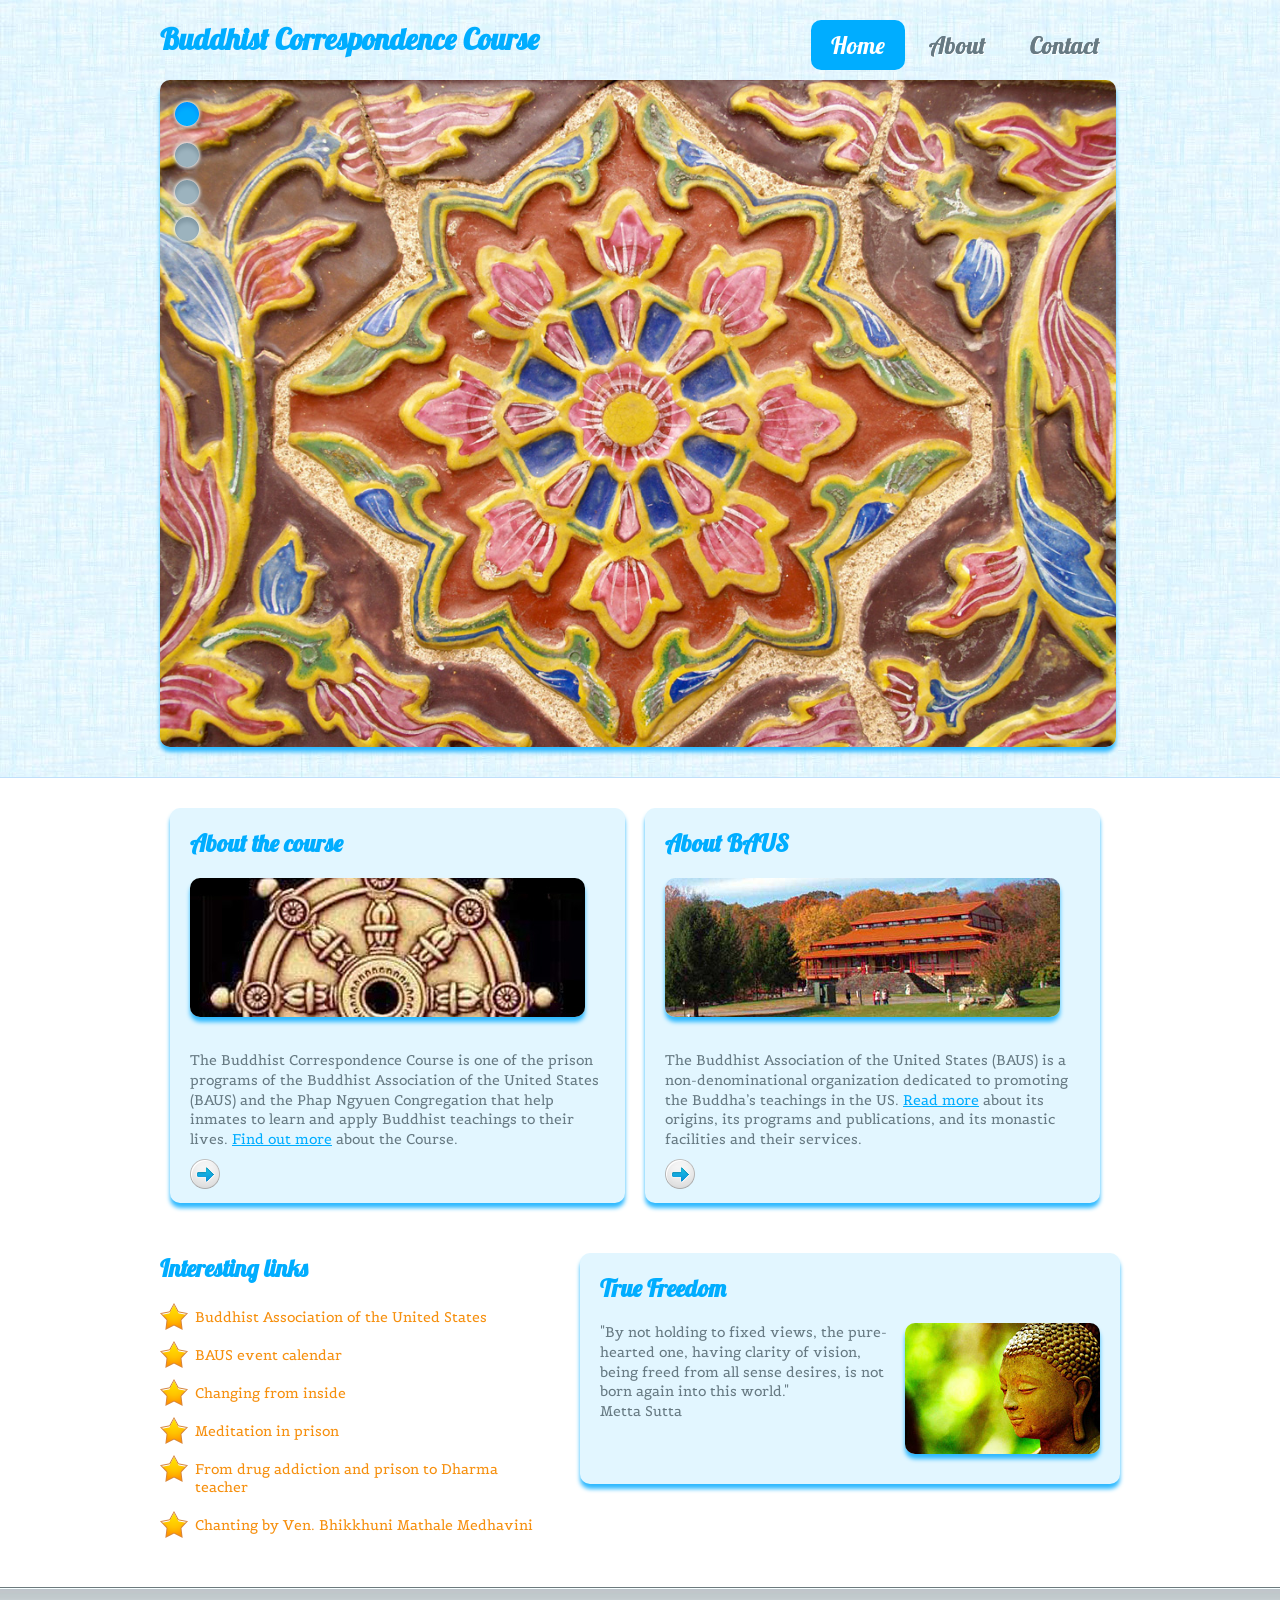
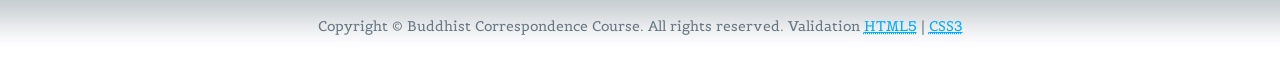
<file: index.html>
<!DOCTYPE HTML>
<!--

-->
<html>
<head>
<meta charset="utf-8">
<meta name="viewport" content="width=device-width, initial-scale=1.0">
<title>Buddhist Correspondence Course - a BAUS.org program</title>
<link href='http://fonts.googleapis.com/css?family=Lobster' rel='stylesheet' type='text/css'>
<link href='http://fonts.googleapis.com/css?family=Belgrano' rel='stylesheet' type='text/css'>
<link href="css/styles.css" rel="stylesheet" type="text/css" />
<script src="js/jquery-1.7.1.min.js"></script>
<script src="js/jquery.flexslider-min.js"></script>
</head>
<body>
<header>
    <div class="headerContainer">
        <h1>Buddhist Correspondence Course</h1>
        <div id="navcontainer">
            <ul id="navlist">
                <li id="active"><a href="#">Home</a></li>
                <li><a href="pages/about.html">About</a></li>
                <li><a href="pages/contact.html">Contact</a></li>
            </ul>
        </div>
        <br class="clearfloat" />
        <!-- begin .slider -->
        <div class="slider">
            <div class="flexslider">
                <ul class="slides">
                    <li><img src="images/temple-bangkok.jpg" alt="" class="shadowStyle"></li>
                    <li><img src="images/noMudNoLotus.jpg" alt="" class="shadowStyle"></li>
                    <li><img src="images/borobudur-emptyHuts.jpg" alt="" class="shadowStyle"></li>
                    <li><img src="images/big-buddha.jpg" alt="" class="shadowStyle"></li>
                </ul>
            </div>
        </div>
        <br class="clearfloat" />
        <!-- end .slider -->
    </div>
</header>
<div class="container">
    <section>
    	<!-- begin .boxes -->
        <div class="boxes">
			<ul>
            	<li class="shadowStyle">
                	<h2>About the course</h2>
                	<img src="images/boxPic3.jpg" alt="" class="boxPic shadowStyle">
                    <p>
                    	The Buddhist Correspondence Course is one of the prison programs of the Buddhist Association of the United States (BAUS) and the Phap Ngyuen Congregation that help inmates to learn and apply Buddhist teachings to their lives. <a href="pages/about.html">Find out more</a> about the Course.
                  </p>
                  <div class="button"><a href="pages/about.html"><img src="images/more.png" alt=""></a></div>
                </li>
                <li class="shadowStyle">
                	<h2>About BAUS</h2>
                	<img src="images/boxPic4.jpg" alt="" class="boxPic shadowStyle">
                    <p>
                    	The Buddhist Association of the United States (BAUS) is a non-denominational organization dedicated to promoting the Buddha’s teachings in the US. <a href="http://www.baus.org">Read more</a> about its origins, its programs and publications, and its monastic facilities and their services.
                  </p>
                  <div class="button"><a href="http://www.baus.org"><img src="images/more.png" alt=""></a></div>
                </li>
            </ul>
            <br class="clearfloat" />
        </div>
        <!-- end .boxes -->
     <!--   <h1>Welcome Palm</h1>
        <p>
        	Lorem Ipsum is simply dummy text of the printing and typesetting industry. Lorem Ipsum has been the industry's standard dummy text ever since the 1500s, when an unknown printer took a galley of type and scrambled it to make a type specimen book. It has survived not only five centuries, but also the leap into <a href="#">electronic typesetting</a>, remaining essentially unchanged. It was popularised in the 1960s with the release of Letraset sheets containing Lorem Ipsum passages, and more recently with desktop publishing software like Aldus PageMaker including versions of Lorem Ipsum.<br><br>
            The industry's standard dummy <a href="#">text ever since the 1500s</a>, when an unknown printer took a galley of type and scrambled it to make a type specimen book. It has survived not only five centuries, but also the leap into electronic typesetting, remaining essentially unchanged. It was popularised in the 1960s with the release of Letraset sheets containing Lorem Ipsum passages, and more recently with desktop publishing software like Aldus PageMaker including versions of Lorem Ipsum.
        </p>
    </section> -->
    <!-- begin Right List -->
    <div class="rightList shadowStyle">
        <h2>True Freedom</h2>
        <p>
            <img src="images/pic.jpg" alt="" class="floatPic shadowStyle">
           "By not holding to fixed views, the pure-hearted one, having clarity of vision, being freed from all sense desires, is not born again into this world." <br>
           Metta Sutta
        </p>
    </div>
    <!-- end Right List -->
    <!-- begin Left List -->
    <div class="leftList">
        <h2>Interesting links</h2>
        <ul>
            <li><a href="http://www.baus.org">Buddhist Association of the United States</a></li>
            <li><a href="https://www.baus.org/en/events/">BAUS event calendar</a></li>
            <li><a href="https://www.youtube.com/watch?v=tSTn53mQo8s">Changing from inside</a></li>
            <li><a href="http://www.cultureunplugged.com/documentary/watch-online/play/7974/The-Dhamma-Brothers">Meditation in prison</a></li>
            <li><a href="http://www.cultureunplugged.com/documentary/watch-online/play/7860/Meditate-and-Destroy">From drug addiction and prison to Dharma teacher</a></li>
            <li><a href="https://www.youtube.com/watch?v=JkGZlExUqbQ">Chanting by Ven. Bhikkhuni Mathale Medhavini</a></li>
  
        </ul>
    </div>
    <!-- end Left List -->
    <br class="clearfloat" />
</div>
<footer>
    <p>
        Copyright &copy; Buddhist Correspondence Course. All rights reserved.  Validation 
        <a class="footerLink" href="http://validator.w3.org/check/referer" title="This page validates as HTML5"><abbr title="HyperText Markup Language">HTML5</abbr></a> | 
        <a class="footerLink" href="http://jigsaw.w3.org/css-validator/check/referer" title="This page validates as CSS"><abbr title="Cascading Style Sheets">CSS3</abbr></a>
    </p>
</footer>
</body>
</html>
</file>
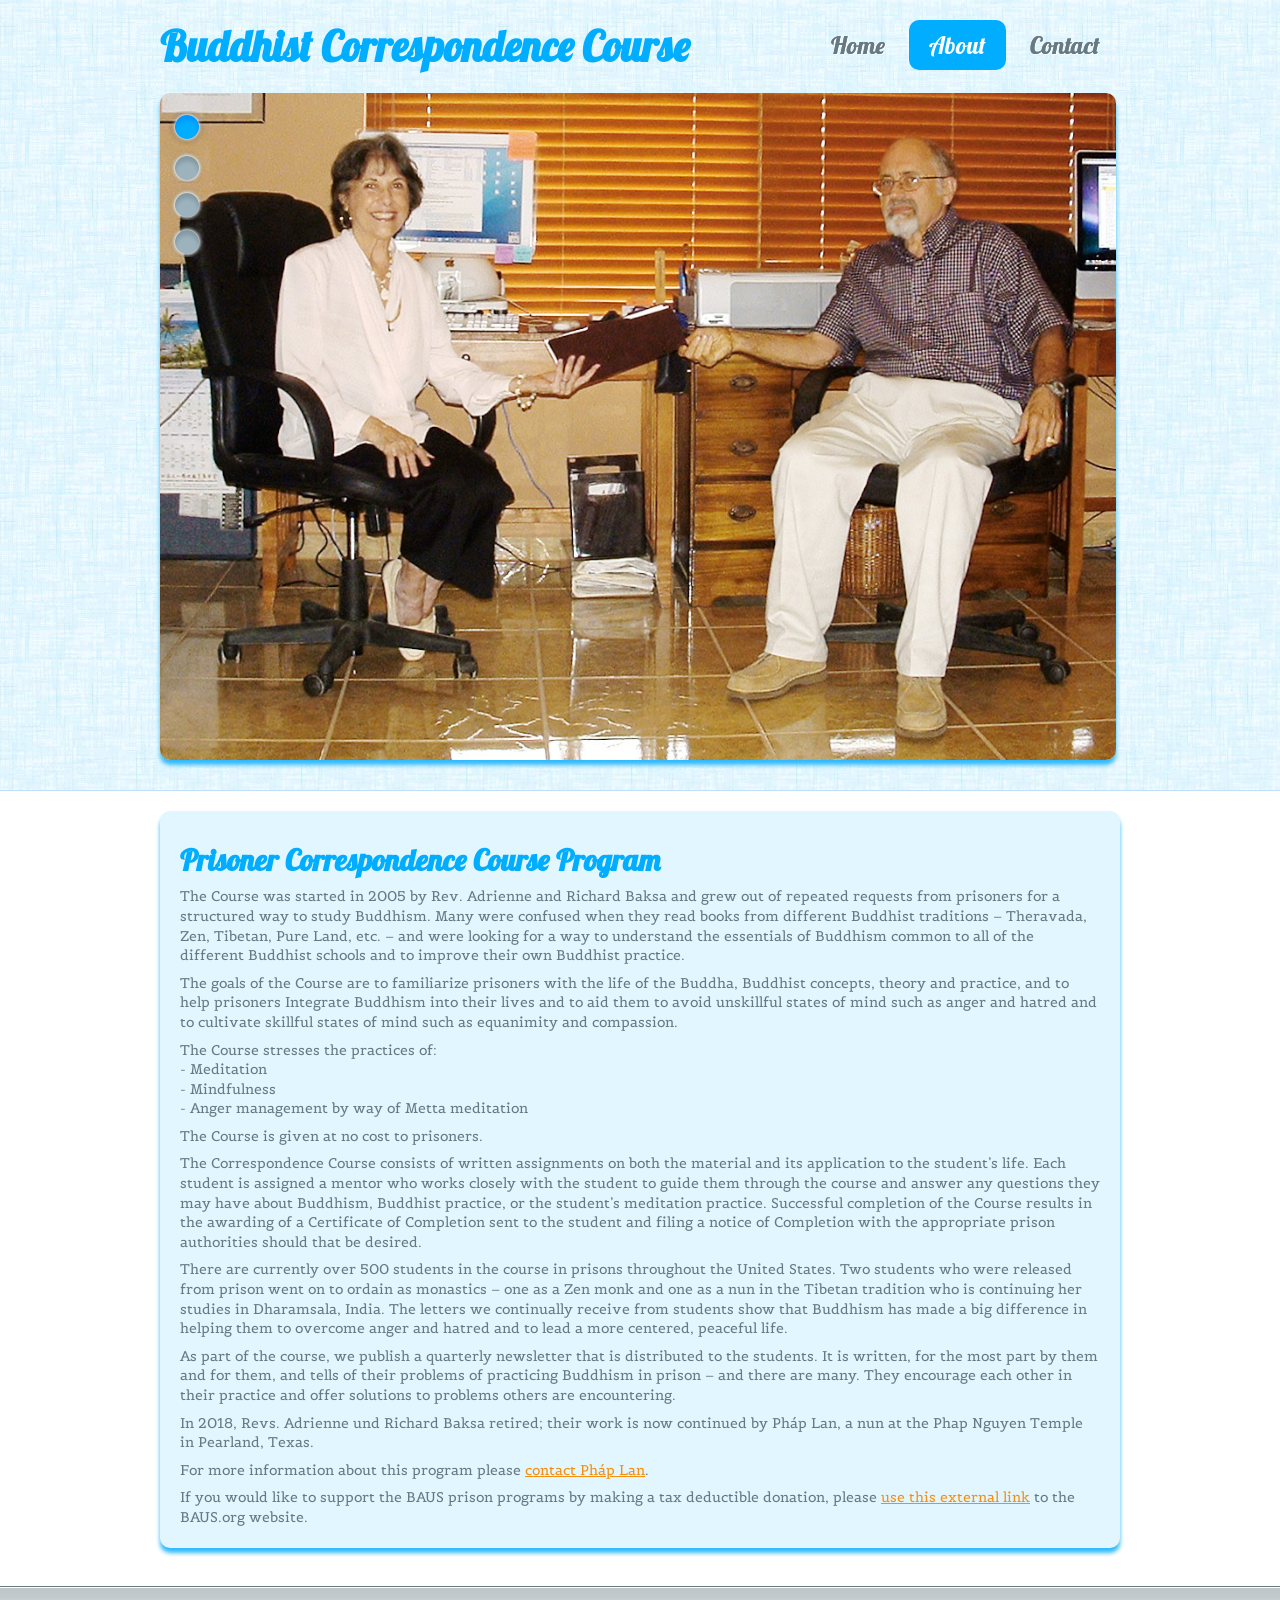
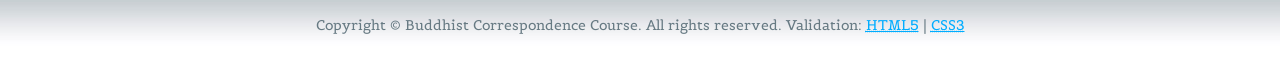
<file: pages/about.html>
<!DOCTYPE HTML>
<!--

-->
<html>
<head>
<meta charset="utf-8">
<meta name="viewport" content="width=device-width, initial-scale=1.0">
<title>About the Buddhist Correspondence Course - a BAUS.org prison program</title>
<link href='http://fonts.googleapis.com/css?family=Lobster' rel='stylesheet' type='text/css'>
<link href='http://fonts.googleapis.com/css?family=Belgrano' rel='stylesheet' type='text/css'>
<link href="../css/styles.css" rel="stylesheet" type="text/css" />
<script src="../js/jquery-1.7.1.min.js"></script>
<script src="../js/jquery.flexslider-min.js"></script>
</head>
<body>
<header>
    <div class="headerContainer">
        <h1><a href="#">Buddhist Correspondence Course</a></h1>
        <div id="navcontainer">
            <ul id="navlist">
                <li><a href="../index.html">Home</a></li>
                <li id="active"><a href="#">About</a></li>
                <li><a href="contact.html">Contact</a></li>
            </ul>
        </div>
        <br class="clearfloat" />
        <!-- begin .slider -->
        <div class="slider">
            <div class="flexslider">
                <ul class="slides">
                    <li><img src="../images/A-and-R.jpg" alt="" class="shadowStyle"></li>
                   	<li><img src="../images/phapLanStanding.jpg" alt="" class="shadowStyle"></li>
                 	<li><img src="../images/bell.jpg" alt="" class="shadowStyle"></li>
                 	<li><img src="../images/teacher.jpg" alt="" class="shadowStyle"></li>
                </ul>
            </div>
        </div>
        <br class="clearfloat" />
        <!-- end .slider -->
    </div>
</header>
<div class="container">

       
    </section> 
    <!-- begin Middle List -->
    <div class="midList shadowStyle">
        <h1>Prisoner Correspondence Course Program</h1>
        <p>The Course was started in 2005 by Rev. Adrienne and Richard Baksa and grew out of repeated requests from prisoners for a structured way to study Buddhism. Many were confused when they read books from different Buddhist traditions – Theravada, Zen, Tibetan, Pure Land, etc. – and were looking for a way to understand the essentials of Buddhism common to all of the different Buddhist schools and to improve their own Buddhist practice.</p>

		<p>The goals of the Course are to familiarize prisoners with the life of the Buddha, Buddhist concepts, theory and practice, and to help prisoners Integrate Buddhism into their lives and to aid them to avoid unskillful states of mind such as anger and hatred and to cultivate skillful states of mind such as equanimity and compassion.</p>

		<p>The Course stresses the practices of:<br>

    		- Meditation<br>
    		- Mindfulness<br>
    		- Anger management by way of Metta meditation<br></p>

		<p>The Course is given at no cost to prisoners.</p>

		<p>The Correspondence Course consists of written assignments on both the material and its application to the student’s life. Each student is assigned a mentor who works closely with the student to guide them through the course and answer any questions they may have about Buddhism, Buddhist practice, or the student’s meditation practice. Successful completion of the Course results in the awarding of a Certificate of Completion sent to the student and filing a notice of Completion with the appropriate prison authorities should that be desired.</p>

		<p>There are currently over 500 students in the course in prisons throughout the United States. Two students who were released from prison went on to ordain as monastics – one as a Zen monk and one as a nun in the Tibetan tradition who is continuing her studies in Dharamsala, India. The letters we continually receive from students show that Buddhism has made a big difference in helping them to overcome anger and hatred and to lead a more centered, peaceful life.</p>

		<p>As part of the course, we publish a quarterly newsletter that is distributed to the students. It is written, for the most part by them and for them, and tells of their problems of practicing Buddhism in prison – and there are many. They encourage each other in their practice and offer solutions to problems others are encountering.</p>

		<p>In 2018, Revs. Adrienne und Richard Baksa retired; their work is now continued by Pháp Lan, a nun at the Phap Nguyen Temple in Pearland, Texas.</p>
		
		<p>For more information about this program please <a href="javascript:window.location.href%20=%20'ma'%20+%20'ilto:'%20+%20'phaplan'%20+%20unescape('@')%20+%20'buddhist-correspondence-course.org';">contact Pháp Lan</a>.</p>
		
		<p>If you would like to support the BAUS prison programs by making a tax deductible donation, please <a href="https://www.baus.org/en/about-us/get-involved/donation/">use this external link</a> to the BAUS.org website.</p>
    </div>
    <!-- end Middle List -->
    
    <br class="clearfloat" />
</div>
<footer>
    <p>
        Copyright &copy; Buddhist Correspondence Course. All rights reserved.  Validation:
        <a class="footerLink" href="http://validator.w3.org/check/referer" title="This page validates as HTML5"><abbr title="HyperText Markup Language">HTML5</abbr></a> | 
        <a class="footerLink" href="http://jigsaw.w3.org/css-validator/check/referer" title="This page validates as CSS"><abbr title="Cascading Style Sheets">CSS3</abbr></a>
    </p>
</footer>
</body>
</html>
</file>
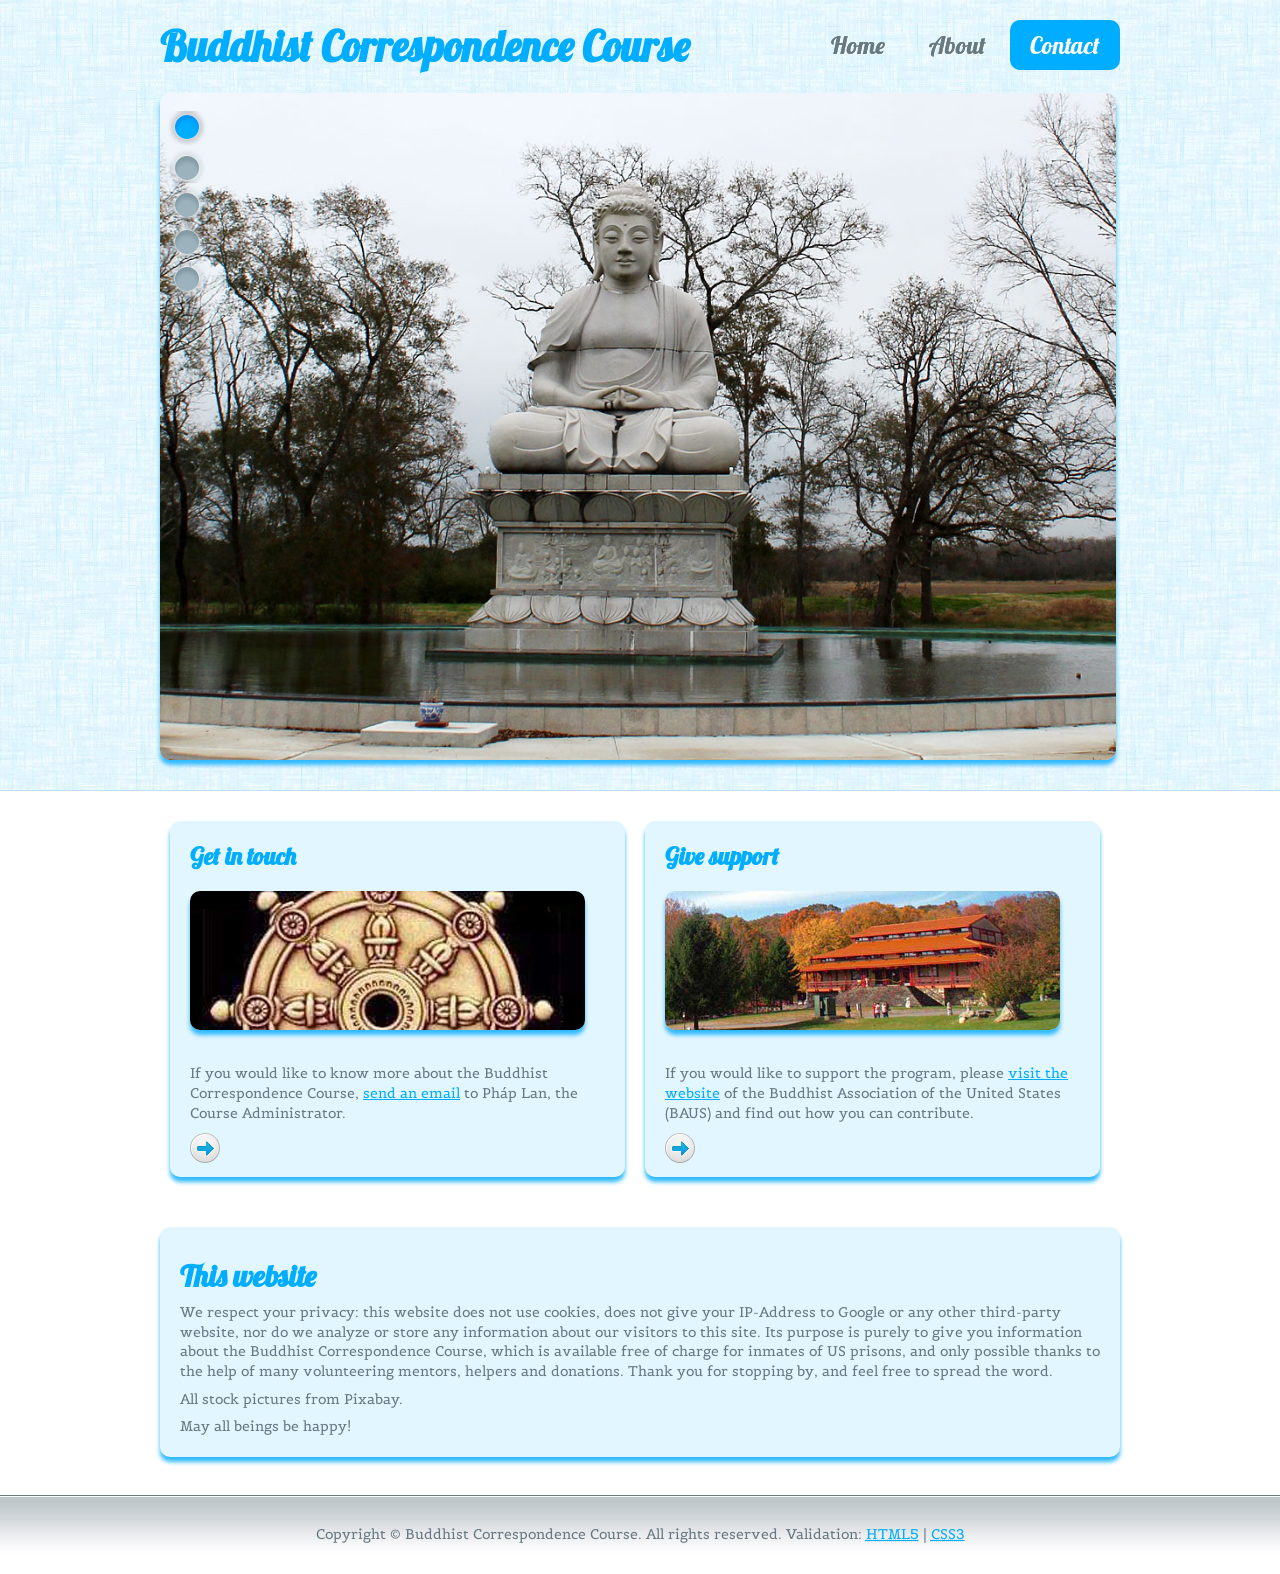
<file: pages/contact.html>
<!DOCTYPE HTML>
<!--

-->
<html>
<head>
<meta charset="utf-8">
<meta name="viewport" content="width=device-width, initial-scale=1.0">
<title>Contact the Buddhist Correspondence Course - a BAUS.org prison program</title>
<link href='http://fonts.googleapis.com/css?family=Lobster' rel='stylesheet' type='text/css'>
<link href='http://fonts.googleapis.com/css?family=Belgrano' rel='stylesheet' type='text/css'>
<link href="../css/styles.css" rel="stylesheet" type="text/css" />
<script src="../js/jquery-1.7.1.min.js"></script>
<script src="../js/jquery.flexslider-min.js"></script>
</head>
<body>
<header>
    <div class="headerContainer">
        <h1><a href="#">Buddhist Correspondence Course</a></h1>
        <div id="navcontainer">
            <ul id="navlist">
                <li><a href="../index.html">Home</a></li>
                <li><a href="about.html">About</a></li>
                <li id="active"><a href="#">Contact</a></li>
            </ul>
        </div>
        <br class="clearfloat" />
        <!-- begin .slider -->
        <div class="slider">
            <div class="flexslider">
                <ul class="slides">
                    <li><img src="../images/templeBuddha.jpg" alt="" class="shadowStyle"></li> 
                  	<li><img src="../images/phapLanSitting.jpg" alt="" class="shadowStyle"></li>               
                    <li><img src="../images/ayutthaya.jpg" alt="" class="shadowStyle"></li>
                 	<li><img src="../images/buddha-myanmar.jpg" alt="" class="shadowStyle"></li>
                 	<li><img src="../images/statue-moon.jpg" alt="" class="shadowStyle"></li>
                  
                </ul>
            </div>
        </div>
        <br class="clearfloat" />
        <!-- end .slider -->
    </div>
</header>
<div class="container">
    <section>
   	<!-- begin .boxes -->
       <div class="boxes">
			<ul>
            	<li class="shadowStyle">
                	<h2>Get in touch</h2>
                	<img src="../images/boxPic3.jpg" alt="" class="boxPic shadowStyle">
                    <p>
                    	If you would like to know more about the Buddhist Correspondence Course, <a href="javascript:window.location.href%20=%20'ma'%20+%20'ilto:'%20+%20'phaplan'%20+%20unescape('@')%20+%20'buddhist-correspondence-course.org';">send an email</a> to Pháp Lan, the Course Administrator.
                  </p>
                  <div class="button"><a href="../index.html"><img src="../images/more.png" alt=""></a></div>
                </li>
                <li class="shadowStyle">
                	<h2>Give support</h2>
                	<img src="../images/boxPic4.jpg" alt="" class="boxPic shadowStyle">
                    <p>
                    	If you would like to support the program, please <a href="https://www.baus.org/en/about-us/get-involved/donation/">visit the website</a> of the Buddhist Association of the United States (BAUS) and find out how you can contribute.
                  </p>
                  <div class="button"><a href="http://www.baus.org"><img src="../images/more.png" alt=""></a></div>
                </li>
            </ul>
            <br class="clearfloat" />
        </div>
        <!-- end .boxes --> 
      
        
       
    </section> 
    <!-- begin Middle List -->
    <div class="midList shadowStyle">
        <h1>This website</h1>
        <p>We respect your privacy: this website does not use cookies, does not give your IP-Address to Google or any other third-party website, nor do we analyze or store any information about our visitors to this site. Its purpose is purely to give you information about the Buddhist Correspondence Course, which is available free of charge for inmates of US prisons, and only possible thanks to the help of many volunteering mentors, helpers and donations. Thank you for stopping by, and feel free to spread the word.</p>
		<p>All stock pictures from Pixabay.</p>
		<p>May all beings be happy!</p>

    </div>
    <!-- end Middle List -->
    
    <br class="clearfloat" />
</div>
<footer>
    <p>
        Copyright &copy; Buddhist Correspondence Course. All rights reserved.  Validation:
        <a class="footerLink" href="http://validator.w3.org/check/referer" title="This page validates as HTML5"><abbr title="HyperText Markup Language">HTML5</abbr></a> | 
        <a class="footerLink" href="http://jigsaw.w3.org/css-validator/check/referer" title="This page validates as CSS"><abbr title="Cascading Style Sheets">CSS3</abbr></a>
    </p>
</footer>
</body>
</html>
</file>
<file: css/styles.css>
/*

*/ 
* {
	margin:0;
	padding:0;
}
body  {
	font-family: 'Belgrano', serif;
	font-size: 14px;
	background: #FFF;
	color: #677a83;
}
a {
	color:#00adff;
	text-decoration:underline;
}
p {
	line-height:140%;	
}
h1 {
	font-size:30px;
	color:#00adff;
	font-family: 'Lobster', sans-serif;
	padding:10px 0 0 0;
}
h2 {
	font-size:24px;
	color:#00adff;
	font-family: 'Lobster', sans-serif;
}
.container { 
	width: 960px;
	margin: 0 auto;
}
header {
	background:url(../images/siteBackground.jpg) repeat;
	border-bottom:1px solid #c0dffb;
	padding-bottom:30px;
}
.headerContainer {
	width:960px;
	margin:0 auto;
} 
header h1 {
	float:left;
	padding:20px 0 0 0;
}
header h1 a {
	font-family: 'Lobster', sans-serif;
	font-size: 42px;
	color:#00adff;
	text-decoration:none;
}
.boxes {
	padding:30px 0;
}
.boxes li {
	background: #e2f6ff;
	width:455px;
	float:left;
	margin:0 10px;
	list-style:none;	
}
.boxes li .boxPic {
	margin:20px 20px 10px 20px;
}
.boxes li h2, .boxes li p {
	padding:20px 20px 0 20px;
}
.boxes li .button {
	padding:10px 20px;
}
.rightList {
	float: right; 
	width: 500px;
	padding:20px;
	margin:20px 0;
	background: #e2f6ff;
}
.leftList h2, .rightList h2 {
	padding:0 0 20px 0;
}
.leftList { 
	margin: 0 570px 0 0;
	padding:20px 0 20px 0;
}
.leftList li {
	list-style:none;
	padding:5px 0 15px 35px;	
	background:url(../images/star.png) no-repeat left top;
}
.leftList li a {
	text-decoration:none;
	color:#f68f0d;
}
.leftList li a:hover {
	text-decoration:underline;
	color:#00adff;
}
.midList { 
	margin: 20px  auto;
	padding:20px;
	background: #e2f6ff;
}
.midList p {
	margin: 8px 0 0 0;
}
.midList p a {
	text-decoration: underline;
	color:#f68f0d;
}
.midList p a:hover {
	text-decoration: none;
	color:#00adff;
}
.floatPic {
	float:right;
	margin:0 0 10px 15px;
}
footer {
	background:url(../images/footerBackground.jpg) repeat-x;
}
footer p {
	text-align:center;
	padding:30px 10px;
}
.clearfloat { 
	clear:both;
    height:0;
    font-size: 1px;
    line-height: 0px;
}
.shadowStyle {
	border-radius:10px;
	box-shadow: 0px 5px 4px 0px #30baff;
}
/*--------------------------------------------------------------------------------------------*/
/********* begin MAIN NAV ********/
/*--------------------------------------------------------------------------------------------*/
#navcontainer {
	float:right;
	padding:30px 0 0 0;
}
ul#navlist {
	margin-left: 0;
	padding-left: 0;
	white-space: nowrap;
}
#navlist li {
	display: inline;
	list-style-type: none;
}
#navlist a { 
	padding: 10px 20px;
	font-size:24px;
	font-family: 'Lobster', sans-serif;
	text-decoration:none;
	color:#677a83;	
	text-shadow: 0px 0px, 1px 1px #ffffff;
}
#navlist a:hover {
	color: #fff;
	text-decoration: none;
	text-shadow:none;
	background:#00adff;
	border-radius:10px;
}
#navlist #active a {
	color: #fff;
	text-decoration: none;
	text-shadow:none;
	background:#00adff;
	border-radius:10px;
}
/*--------------------------------------------------------------------------------------------*/
/********* end MAIN NAV ********/
/*--------------------------------------------------------------------------------------------*/
/********* begin SLIDER ********/
/*--------------------------------------------------------------------------------------------*/
.slider { 
	width:956px;
	position:relative; 
	z-index:1; 
	margin:20px 0 80px 0;
}
.flexslider {
	margin: 0;
}
.flexslider .slides > li {
	display: none; 
	list-style:none;
} 
.flexslider .slides img {
	max-width: 100%; 
	display: block; 
}
.flex-pauseplay span {
	text-transform: capitalize;
}
/* Clearfix for the .slides element */
.slides:after {
	content: "."; 
	clear: both; 
	visibility: hidden; 
	line-height: 0; 
	height: 0;
} 
/* control Nav */
.flex-control-nav {
	position:relative;
	left:7px;
}
.flex-control-nav li { 
	display: block;
	padding:0 0 2px 0; 
	margin-right:1px;
}
.flex-control-nav li a {
	display:block;
	background:url(../images/pagination.png) 0 0 no-repeat; 
	width:40px; 
	height:35px; 
	text-indent:-5000px;
}
.flex-control-nav li a:hover,.flex-control-nav li a.active { 
	background-position:0 -34px;
	width:40px;
	cursor:pointer;
}
/*--------------------------------------------------------------------------------------------*/
/********* end SLIDER ********/
/*--------------------------------------------------------------------------------------------*/
/********* begin MEDIA QUERIES ********/
/*--------------------------------------------------------------------------------------------*/
/* for 980px or less */
@media screen and (max-width: 960px) {
	.container {
		width: 98%;
	}
	.leftList {
		width: 70%;
	}
	.rightList {
		width: 29%;
	}
	.slider {
		width:99.6%;
	}
}
/* for 768px or less */
@media screen and (max-width: 768px) {
	header h1 {
    	float: left;
		padding: 45px 0 0 10px;
	}
	header h1 a {

	}
	.rightList {
		width: auto;
		float:none;
	}
	.leftList {
		margin:0;
		width: auto;
	}
	.slider {
		margin-top:10px;
		margin:20px 0 80px 0;
	}
	.flex-control-nav { 
		position:absolute; 
	}
	#navcontainer {
		float:right;
		padding:60px 10px 0 0;
	}
	#navlist li {
		display: inline;
		list-style-type: none;
	}
	.boxes li {
		width:auto;
		float:none;
		margin:0 0 20px 0;
	}
	.footerContent {
		width:auto;
	}
	header .headerContainer {
		width: auto;
	}
	.boxes li img {
		text-align:center;
	}
}
/* for 480px or less */
@media screen and (max-width: 480px) {
	header h1 {
    	float: none;
		padding: 5px 0 10px 0;
		text-align:center;
	}
	.slider {
		margin-top:0px;
		margin-bottom:0px;
	}
	.rightList {
		width: auto;
		float:none;
	}
	.leftList {
		margin:0;
		width: auto;
	}
	.flex-control-nav { 
		position:absolute; 
	}
	#navcontainer {
		float:none;
		padding:0;
	}
	#navlist li {
		display: block;
		text-align:center;
	}
	#navlist a { 
		padding: 0 10px;
	}
	.floatPic {
		display:none;
	}
	.boxes li .boxPic {
		margin:5px;
		width:70%;
		margin:10px 20px;
	}
}
img {
	max-width: 100%;
	height: auto;
	width: auto;
}

/*--------------------------------------------------------------------------------------------*/
/********* end MEDIA QUERIES ********/
/*--------------------------------------------------------------------------------------------*/
</file>
